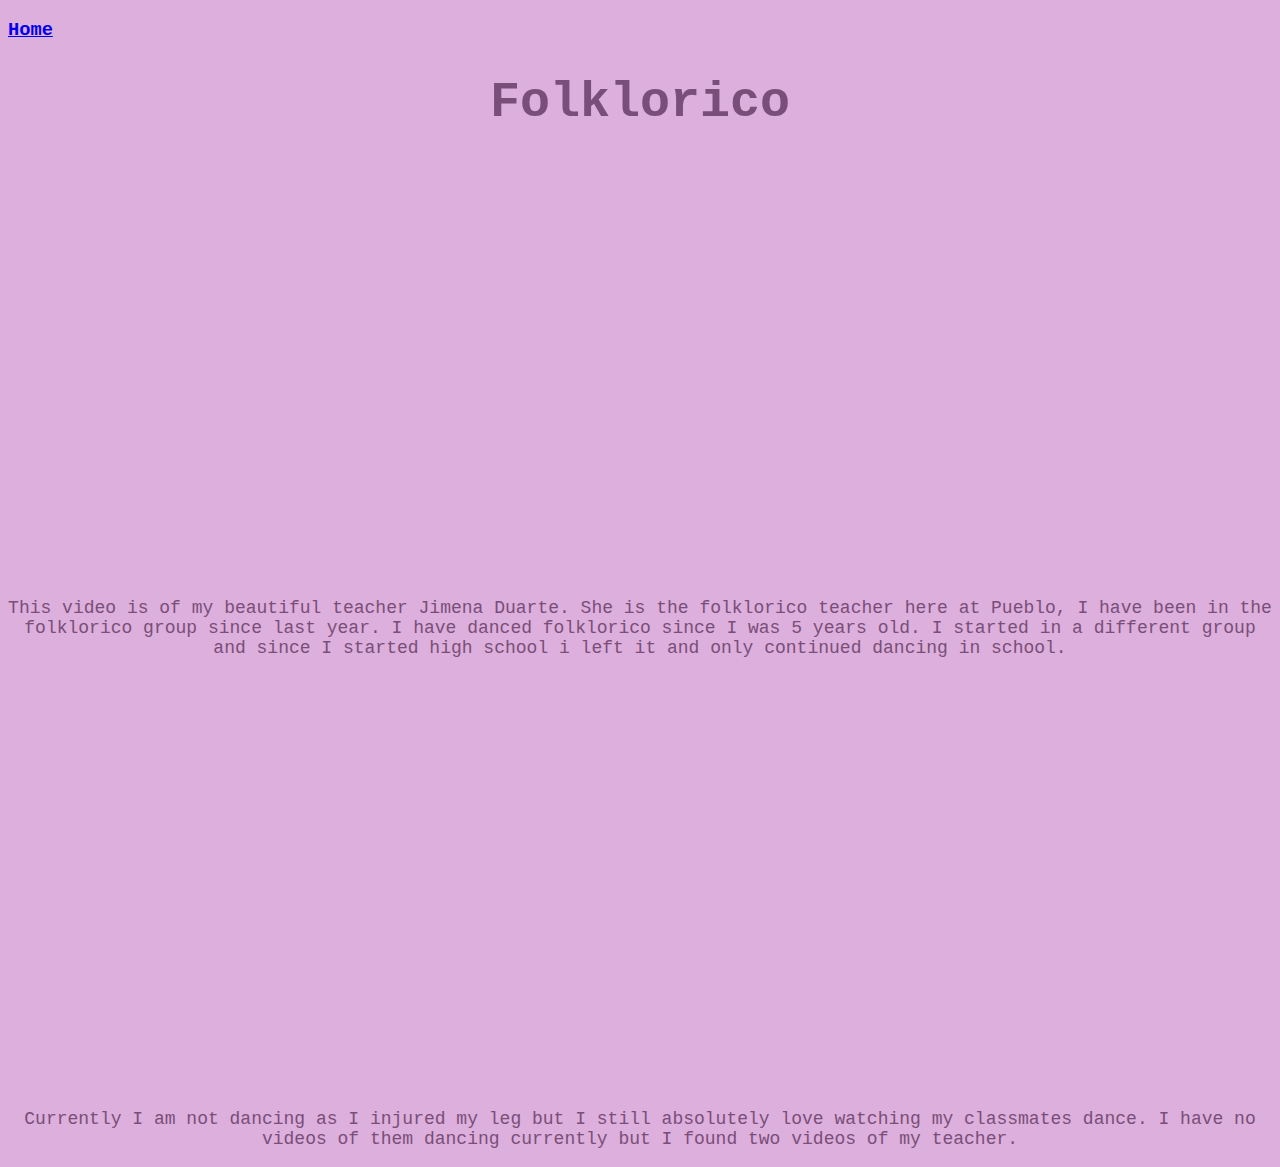
<file: dancingfolklorico.html>
<!DOCTYPE html>
<html lang="en">
<head>
    <meta charset="UTF-8">
    <meta name="viewport" content="width=device-width, initial-scale=1.0">
    <title>Folklorico</title>
    <link rel="stylesheet" href="styles.css">
</head>
<body>
    <h3><a href="index.html">Home</a></h3>
    <h1>Folklorico</h1>
    <iframe id="firstimage" width="660" height="415" src="https://www.youtube.com/embed/CQTu5j750BA?si=ehVehV7iLFDafLuS" title="YouTube video player" frameborder="0" allow="accelerometer; autoplay; clipboard-write; encrypted-media; gyroscope; picture-in-picture; web-share" referrerpolicy="strict-origin-when-cross-origin" allowfullscreen></iframe>
    <p class="newtext">This video is of my beautiful teacher Jimena Duarte. She is the folklorico teacher here at Pueblo, I have been in the folklorico group since last year.
        I have danced folklorico since I was 5 years old. I started in a different group and since I started high school i left it and only continued dancing in school.
    </p>
    <iframe id="firstimage" width="660" height="415" src="https://www.youtube.com/embed/8loJKa9vFwo?si=dxb5M_xWHxk7viaE" title="YouTube video player" frameborder="0" allow="accelerometer; autoplay; clipboard-write; encrypted-media; gyroscope; picture-in-picture; web-share" referrerpolicy="strict-origin-when-cross-origin" allowfullscreen></iframe>
    <p class="newtext">Currently I am not dancing as I injured my leg but I still absolutely love watching my classmates dance.
     I have no videos of them dancing currently but I found two videos of my teacher.</p>
</body>
</html>
</file>
<file: styles.css>
body {
    background-color: rgb(221, 175, 220);
    font-family:'Courier New', Courier, monospace;
    animation: bodybg 4s infinite;
}
@keyframes bodybg {
    0% {
        background-color: rgb(221, 175, 220);
    }

    50% {
        background-color: rgb(232, 94, 94);
    }

    100% {
        background-color: rgb(221, 175, 220);
    }
    
        }


h1 {
    color: rgb(121, 78, 120) ; 
    text-align: center;
    font-size: 50px;
}

p {
    color: rgb(121, 78, 120);
    font-size: 18px;
}


table, th, td {
    border: 2px solid rgb(121, 78, 120); 
    border-collapse: collapse; 
}

ul {
    color: rgb(121, 78, 120);
    font-size: 18px;
    
}

h2 {
    color: rgb(121, 78, 120);
    
}

#firstimage {
    display: block;
    margin-left: auto;
    margin-right: auto;
}

table {
    font-size: medium;
    color: rgb(121, 78, 120);
}

#newpages {
    color: rgb(226, 43, 67);

}

#heartsborder {
    border: 70px solid transparent;
    border-image: url(https://png.pngtree.com/png-vector/20230104/ourmid/pngtree-valentines-day-simple-heart-border-square-heart-border-png-image_6549690.png) 60 round;
}

.newtext {
    text-align: center;
}
</file>
